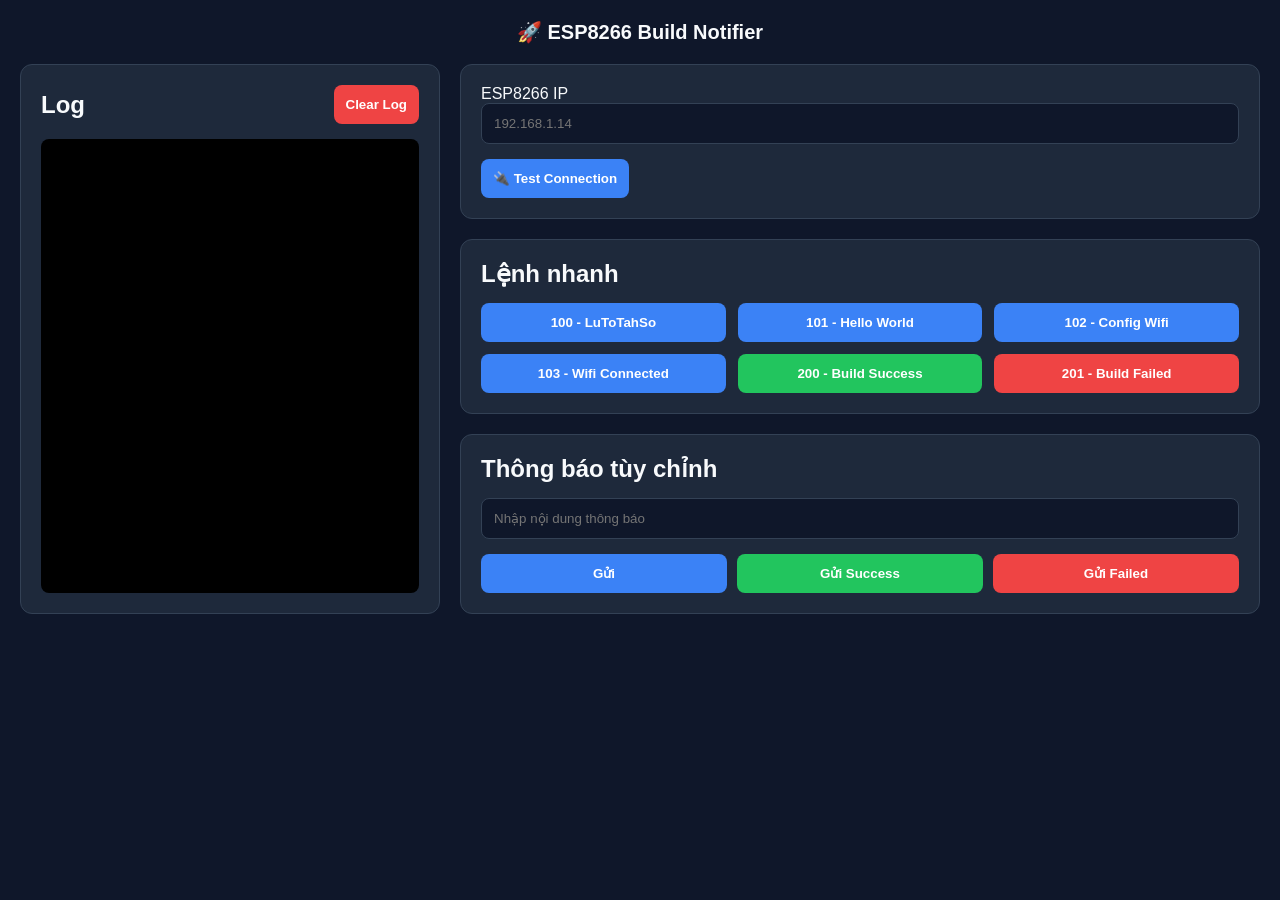
<file: web-client/index.html>
<!DOCTYPE html>
<html lang="vi">

<head>
    <meta charset="UTF-8">
    <meta name="viewport"
          content="width=device-width, initial-scale=1.0">

    <title>ESP8266 Build Notifier</title>

    <link rel="stylesheet"
          href="css/style.css">
</head>

<body>

    <div id="toast"></div>

    <div class="container">

        <h1>🚀 ESP8266 Build Notifier</h1>

        <div class="layout">

            <!-- LEFT -->

            <div class="left-panel">

                <!-- <div class="card">

                    <div class="status-header">
                        <h2>Trạng thái</h2>
                    </div>

                    <div id="status"
                         class="status-box">
                        Chưa kết nối
                    </div>

                </div> -->

                <div class="card">

                    <div class="log-header">

                        <h2>Log</h2>

                        <button class="danger"
                                onclick="clearLog()">
                            Clear Log
                        </button>

                    </div>

                    <div id="log"
                         class="log"></div>

                </div>

            </div>

            <!-- RIGHT -->

            <div class="right-panel">

                <div class="card">

                    <label>ESP8266 IP</label>

                    <input id="ip"
                           placeholder="192.168.1.14">

                    <div class="action-row">

                        <button class="primary"
                                onclick="testConnection()">
                            🔌 Test Connection
                        </button>

                    </div>

                </div>

                <div class="card">

                    <h2>Lệnh nhanh</h2>

                    <div class="grid">

                        <button class="primary"
                                onclick="sendCommand('100')">
                            100 - LuToTahSo
                        </button>

                        <button class="primary"
                                onclick="sendCommand('101')">
                            101 - Hello World
                        </button>

                        <button class="primary"
                                onclick="sendCommand('102')">
                            102 - Config Wifi
                        </button>

                        <button class="primary"
                                onclick="sendCommand('103')">
                            103 - Wifi Connected
                        </button>

                        <button class="success"
                                onclick="sendCommand('200')">
                            200 - Build Success
                        </button>

                        <button class="danger"
                                onclick="sendCommand('201')">
                            201 - Build Failed
                        </button>

                    </div>

                </div>

                <div class="card">

                    <h2>Thông báo tùy chỉnh</h2>

                    <div class="custom-row">

                        <input id="customText"
                               placeholder="Nhập nội dung thông báo">

                    </div>

                    <div class="custom-buttons">

                        <button class="primary"
                                onclick="sendCustom(100)">
                            Gửi
                        </button>

                        <button class="success"
                                onclick="sendCustom(300)">
                            Gửi Success
                        </button>

                        <button class="danger"
                                onclick="sendCustom(301)">
                            Gửi Failed
                        </button>

                    </div>

                </div>

            </div>

        </div>

    </div>

    <script src="js/app.js"></script>

</body>

</html>
</file>
<file: web-client/css/style.css>
:root {
    --bg: #0f172a;
    --card: #1e293b;
    --primary: #3b82f6;
    --success: #22c55e;
    --danger: #ef4444;
    --text: #f8fafc;
    --border: #334155;
}

* {
    margin: 0;
    padding: 0;
    box-sizing: border-box;
    font-family: Segoe UI, sans-serif;
}

body {
    background: var(--bg);
    color: var(--text);
    padding: 20px;
    height: 100vh;
}

.container {
    max-width: 1400px;
    margin: auto;
    height: calc(100vh - 100px);
}

h1 {
    font-size: 20px;
    text-align: center;
    margin-bottom: 20px;
}

.layout {
    display: grid;
    grid-template-columns: 420px 1fr;
    gap: 20px;
    /* height: 100%; */
}

.left-panel,
.right-panel {
    display: flex;
    flex-direction: column;
    gap: 0;
}

.card {
    background: var(--card);
    border: 1px solid var(--border);
    border-radius: 12px;
    padding: 20px;
    margin-bottom: 20px;
}

input {
    width: 100%;
    padding: 12px;
    border-radius: 8px;
    border: 1px solid var(--border);
    background: #0f172a;
    color: white;
}

button {
    border: none;
    border-radius: 8px;
    padding: 12px;
    cursor: pointer;
    font-weight: bold;
    transition: .2s;
}

button:hover {
    transform: translateY(-2px);
}

.primary {
    background: var(--primary);
    color: white;
}

.success {
    background: var(--success);
    color: white;
}

.danger {
    background: var(--danger);
    color: white;
}

.action-row {
    display: flex;
    gap: 10px;
    margin-top: 15px;
}

.grid {
    display: grid;
    gap: 12px;
    margin-top: 15px;
    grid-template-columns: repeat(auto-fit, minmax(220px, 1fr));
}

.custom-row {
    margin-top: 15px;
}

.custom-buttons {
    display: flex;
    gap: 10px;
    margin-top: 15px;
}

.custom-buttons button {
    flex: 1;
}

.status-box {
    margin-top: 15px;
    padding: 15px;
    border-radius: 8px;
    background: #0f172a;
    border: 1px solid var(--border);
    font-weight: bold;
}

.log-header {
    display: flex;
    justify-content: space-between;
    align-items: center;
}

.log {
    margin-top: 15px;
    background: black;
    color: #00ff00;
    padding: 15px;
    border-radius: 8px;
    /* make log flexible within its card */
    height: auto;
    min-height: 120px;
    max-height: 480px;
    overflow-y: auto;
    font-family: Consolas, monospace;
}

/* Ensure the left column's main card (log) expands to fill available space */
.left-panel>.card:first-child {
    display: flex;
    flex-direction: column;
    flex: 1 1 auto;
}

.left-panel .log {
    /* let the log take remaining space inside the card */
    flex: 1 1 auto;
}

#toast {
    position: fixed;
    top: 10px;
    left: 50%;
    transform: translateX(-50%);
    min-width: 350px;
    text-align: center;
    padding: 15px;
    border-radius: 10px;
    font-weight: bold;
    display: none;
    z-index: 9999;
}

.toast-success {
    background: #15803d;
    color: white;
}

.toast-error {
    background: #b91c1c;
    color: white;
}

.toast-info {
    background: #1d4ed8;
    color: white;
}

@media (max-width: 900px) {

    .layout {
        display: flex;
        flex-direction: column-reverse;
        /* height: auto;
        min-height: 100vh;
        overflow-y: auto;
        overflow-x: hidden; */
    }

    .log {
        height: 300px;
    }

    .custom-buttons {
        flex-direction: column;
    }
}
</file>
<file: esp8266-buzzer/data/web-client/css/style.css>
:root {
    --bg: #0f172a;
    --card: #1e293b;
    --primary: #3b82f6;
    --success: #22c55e;
    --danger: #ef4444;
    --text: #f8fafc;
    --border: #334155;
}

* {
    margin: 0;
    padding: 0;
    box-sizing: border-box;
    font-family: Segoe UI, sans-serif;
}

body {
    background: var(--bg);
    color: var(--text);
    padding: 20px;
    height: 100vh;
}

.container {
    max-width: 1400px;
    margin: auto;
    height: calc(100vh - 100px);
}

h1 {
    font-size: 20px;
    text-align: center;
    margin-bottom: 20px;
}

.layout {
    display: grid;
    grid-template-columns: 420px 1fr;
    gap: 20px;
}

.left-panel,
.right-panel {
    display: flex;
    flex-direction: column;
    gap: 0;
}

.card {
    background: var(--card);
    border: 1px solid var(--border);
    border-radius: 12px;
    padding: 20px;
    margin-bottom: 20px;
}

input {
    width: 100%;
    padding: 12px;
    border-radius: 8px;
    border: 1px solid var(--border);
    background: #0f172a;
    color: white;
}

button {
    border: none;
    border-radius: 8px;
    padding: 12px;
    cursor: pointer;
    font-weight: bold;
    transition: .2s;
}

button:hover {
    transform: translateY(-2px);
}

.primary {
    background: var(--primary);
    color: white;
}

.success {
    background: var(--success);
    color: white;
}

.danger {
    background: var(--danger);
    color: white;
}

.action-row {
    display: flex;
    gap: 10px;
    margin-top: 15px;
}

.grid {
    display: grid;
    gap: 12px;
    margin-top: 15px;
    grid-template-columns: repeat(auto-fit, minmax(220px, 1fr));
}

.custom-row {
    margin-top: 15px;
}

.custom-buttons {
    display: flex;
    gap: 10px;
    margin-top: 15px;
}

.custom-buttons button {
    flex: 1;
}

.status-box {
    margin-top: 15px;
    padding: 15px;
    border-radius: 8px;
    background: #0f172a;
    border: 1px solid var(--border);
    font-weight: bold;
}

.log-header {
    display: flex;
    justify-content: space-between;
    align-items: center;
}

.log {
    margin-top: 15px;
    background: black;
    color: #00ff00;
    padding: 15px;
    border-radius: 8px;
    height: auto;
    min-height: 120px;
    max-height: 480px;
    overflow-y: auto;
    font-family: Consolas, monospace;
}

.left-panel>.card:first-child {
    display: flex;
    flex-direction: column;
    flex: 1 1 auto;
}

.left-panel .log {
    flex: 1 1 auto;
}

#toast {
    position: fixed;
    top: 10px;
    left: 50%;
    transform: translateX(-50%);
    min-width: 350px;
    text-align: center;
    padding: 15px;
    border-radius: 10px;
    font-weight: bold;
    display: none;
    z-index: 9999;
}

.toast-success {
    background: #15803d;
    color: white;
}

.toast-error {
    background: #b91c1c;
    color: white;
}

.toast-info {
    background: #1d4ed8;
    color: white;
}

@media (max-width: 900px) {

    .layout {
        display: flex;
        flex-direction: column-reverse;
    }

    .log {
        height: 300px;
    }

    .custom-buttons {
        flex-direction: column;
    }
}
</file>
